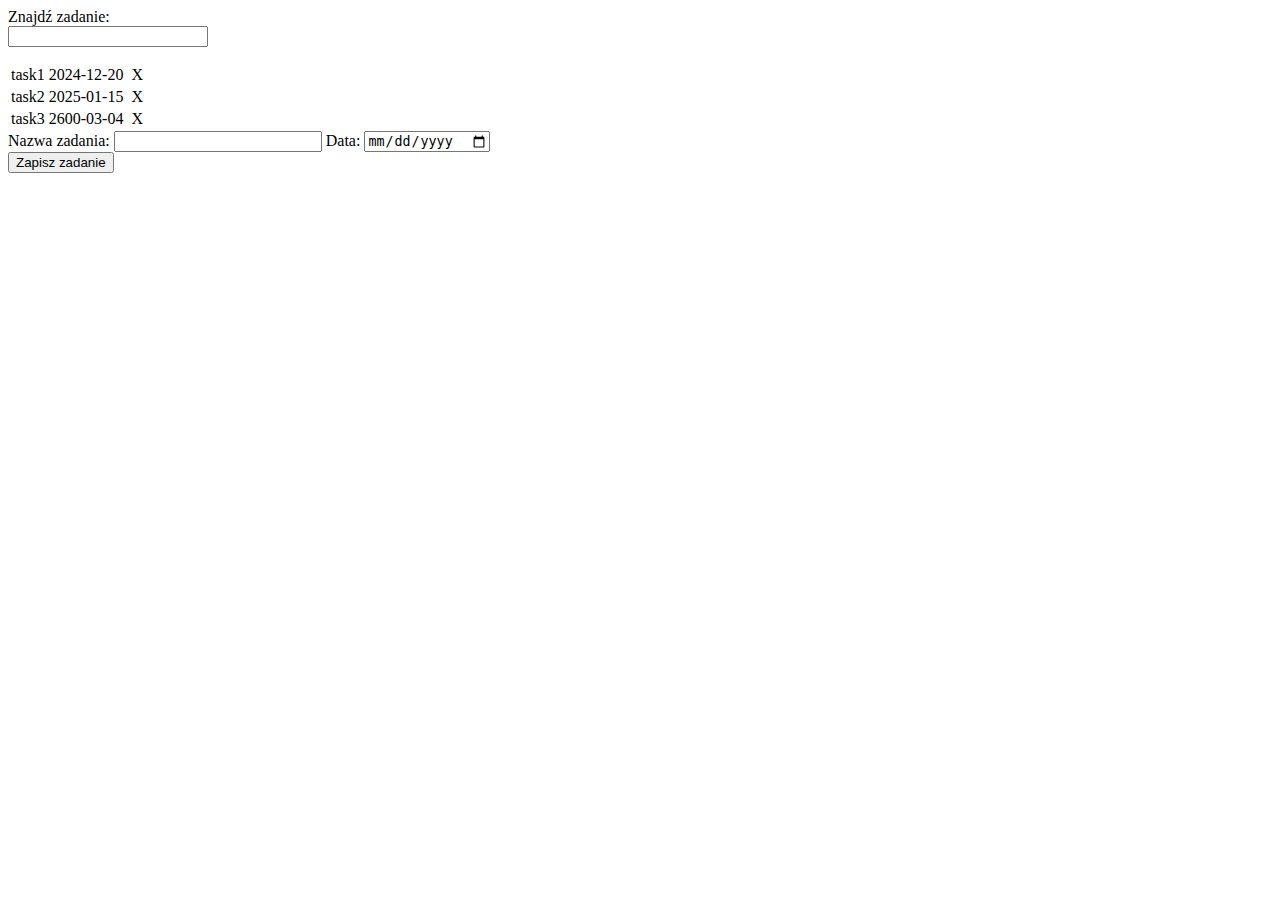
<file: lab-b/index.html>
<!DOCTYPE html>
<html lang="en">
<head>
    <style>
        div{}
        ul{}
        li{}
    </style>
    <meta charset="UTF-8">
    <title>Title</title>
</head>
<body>
    <div id="div">
        <form onsubmit="return false;">
            <label for="searchBox">Znajdź zadanie:<br></label>
            <input type="search" id="searchBox" required minlength="2" size="100" maxlength="255" style="max-width:200px;"/>
        </form>

        <ul class="taskList">
        </ul>

        <table id="taskList">

        </table>

        <form onsubmit="return false;">
            <label for="inputText">Nazwa zadania:</label>
            <input type="text" id="inputText" required minlength="2" size="100" maxlength="255" style="max-width:200px;"/>
            <label for="inputDate">Data:</label>
            <input type="date" id="inputDate" required/>
        </form>
        <button id="saveTask">Zapisz zadanie</button>
    </div>
</body>
<script src="./script.js"></script>
</html>
</file>
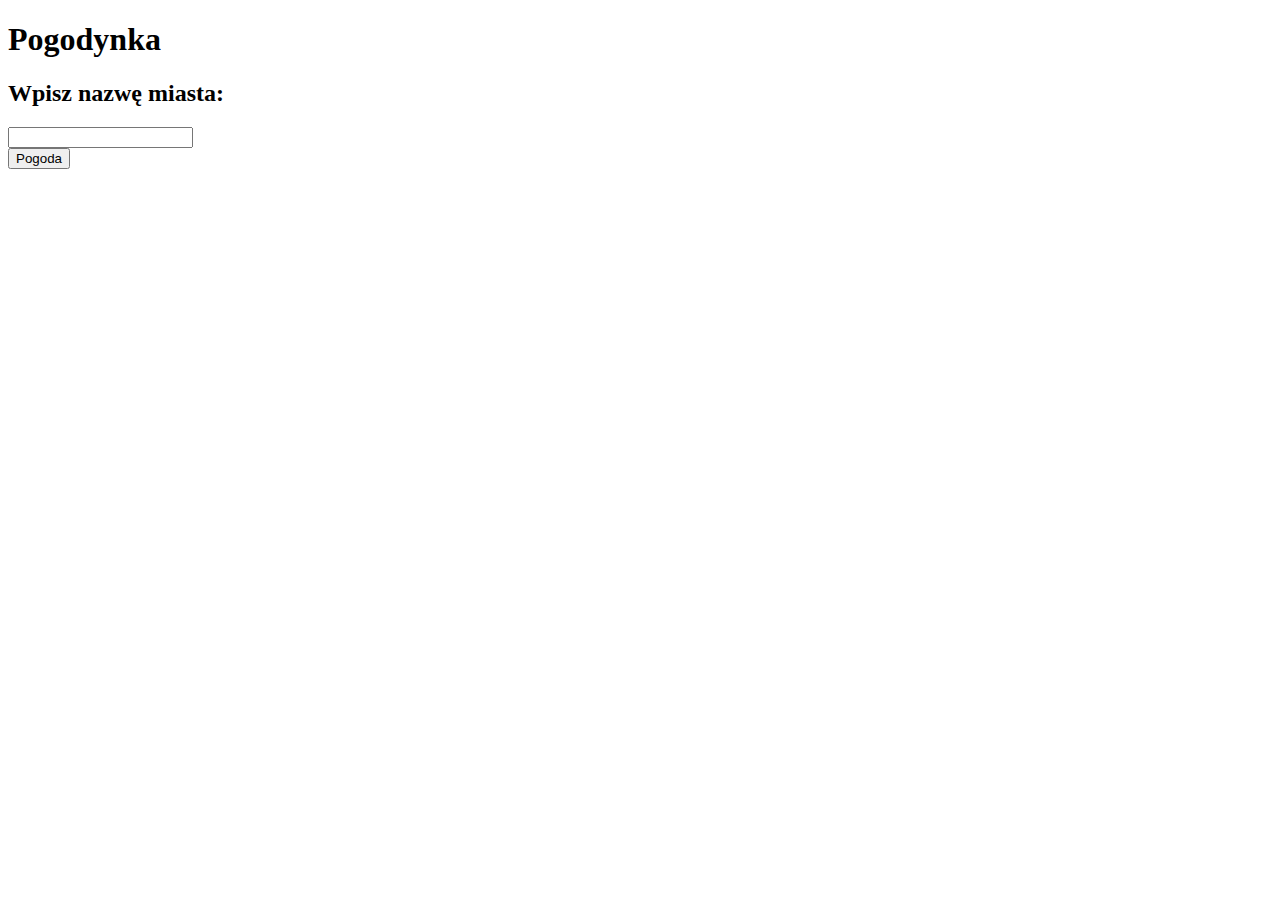
<file: lab-d/index.html>
<!DOCTYPE html>
<html lang="en">
<head>
    <meta charset="UTF-8">
    <title>Pogodynka</title>
    <meta charset="UTF-8" name="viewport" content="width=device-width, initial-scale=1.0">
    <style>
        #weather_element{
            display: inline-block;
            border: 1px solid black;
            margin: 5px;
            margin-bottom: 15px;
            text-align: center;
            padding-left: 5px;
            padding-right: 5px;
        }
        #weather_field_2{
            font-size: 0.8em;
        }
        #weather_field_1{
            font-size: 1.0em;
        }
        img{
            width: 60%;
        }
    </style>
</head>
<body>
<h1>Pogodynka</h1>
<h2>Wpisz nazwę miasta:</h2>
<form>
    <input type='text' id='address_bar'>
</form>
<button id="button_get_weather">Pogoda</button>
<br>

<div id="weather_fields">
    <div id="weather_field_1">

    </div>
    <div id="weather_field_2">

    </div>
</div>

<script src="script.js"></script>
</body>
</html>
</file>
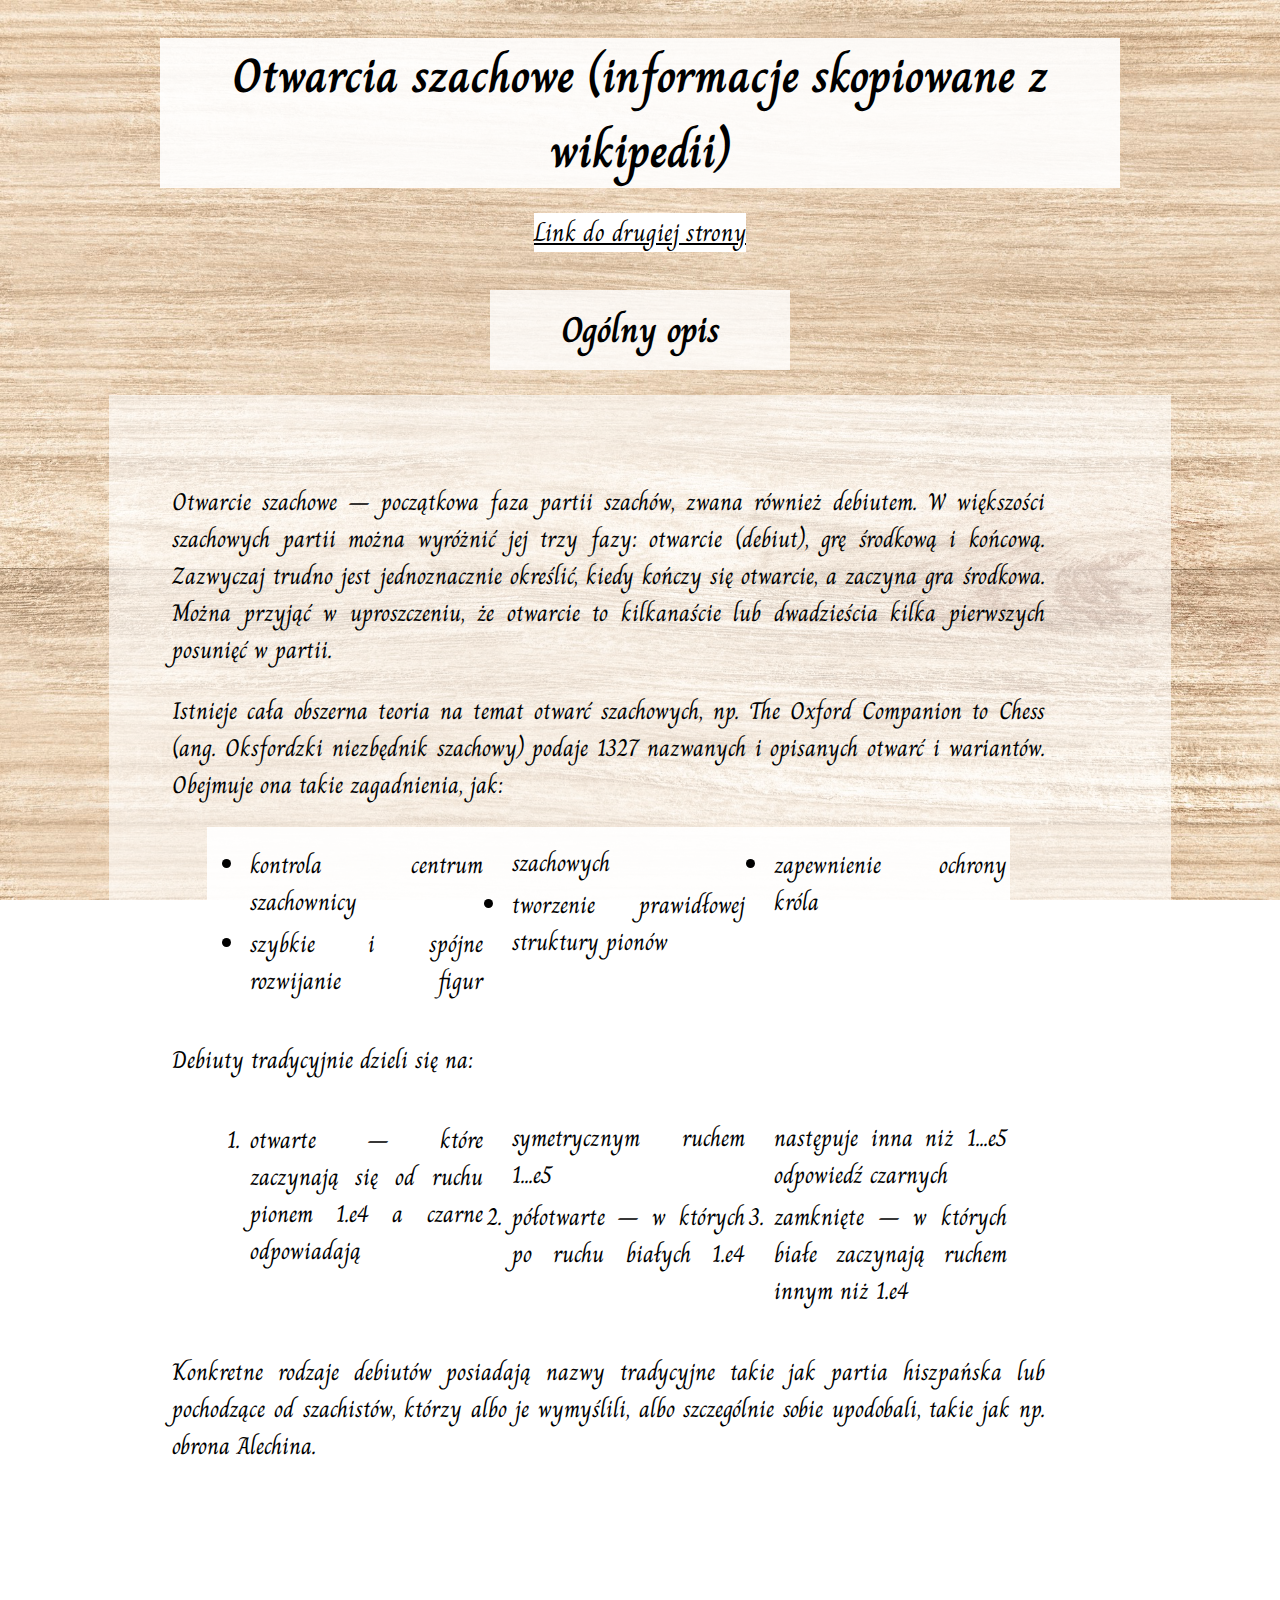
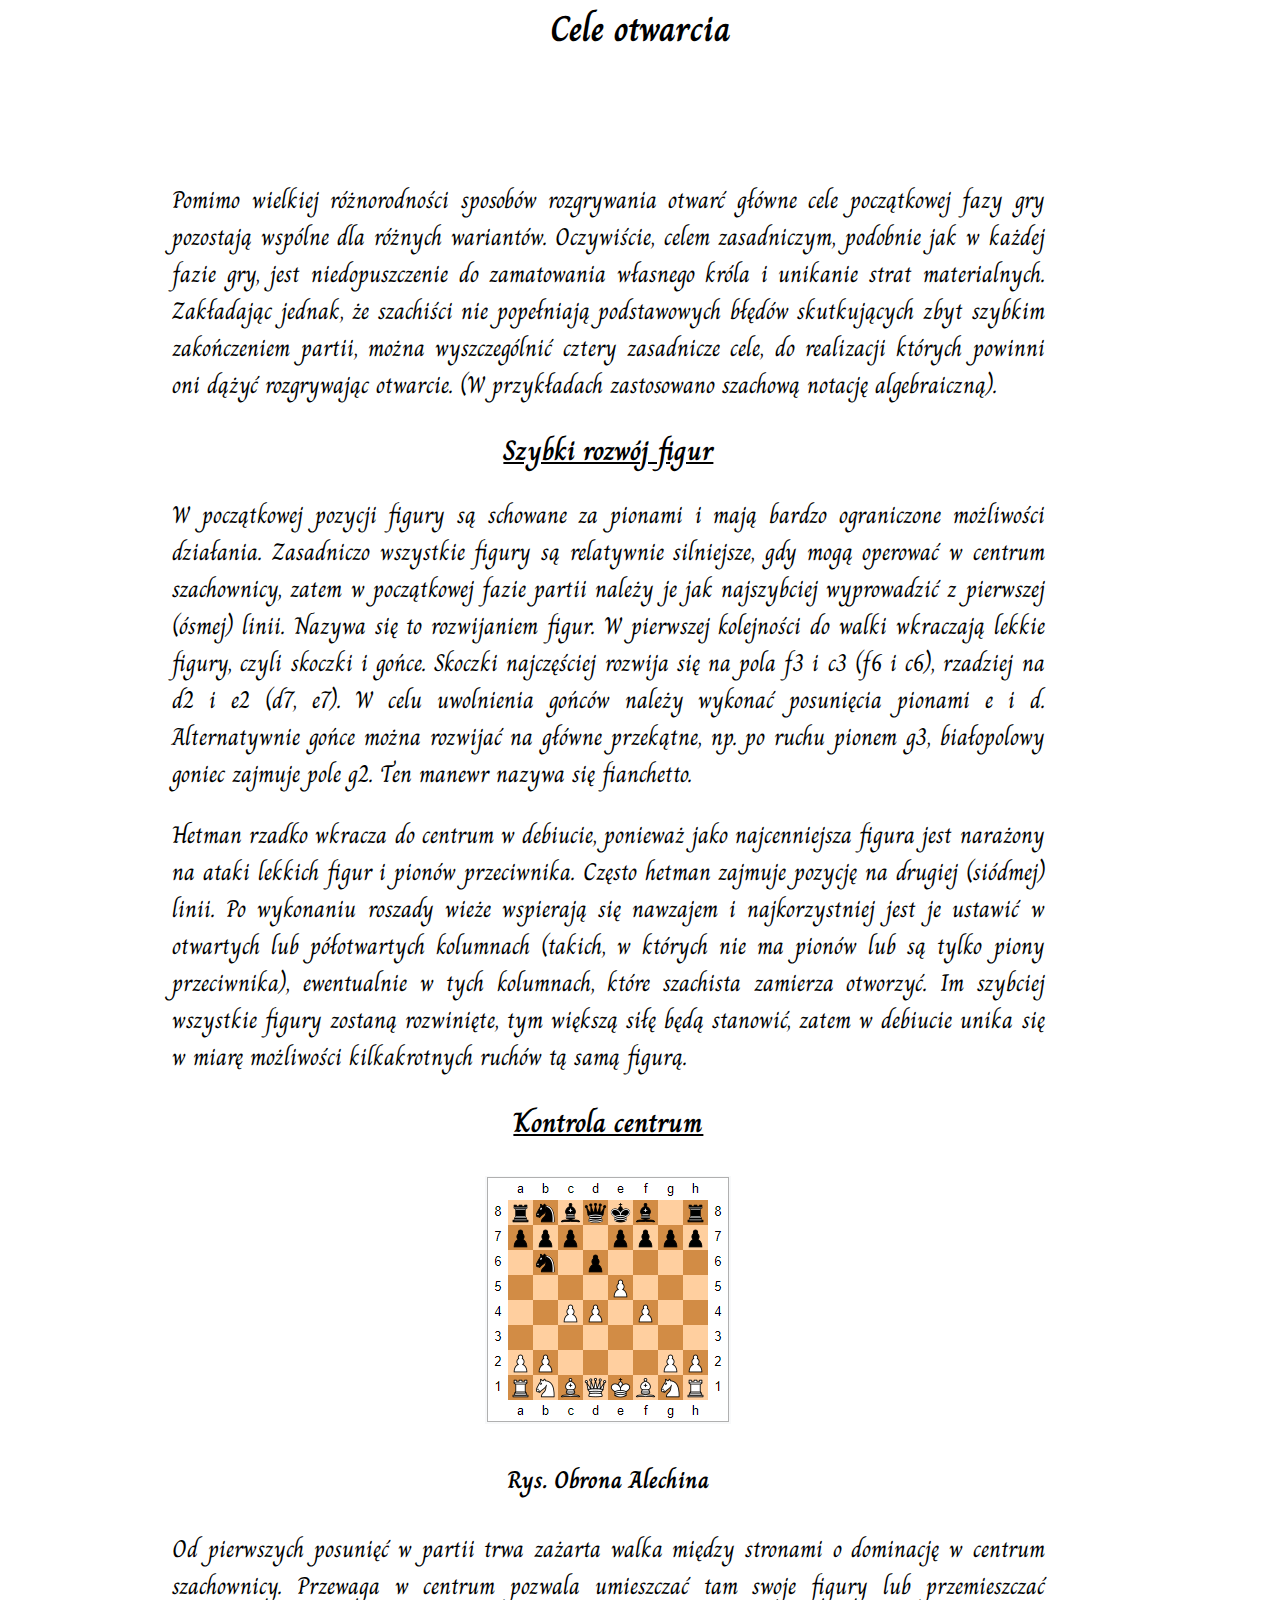
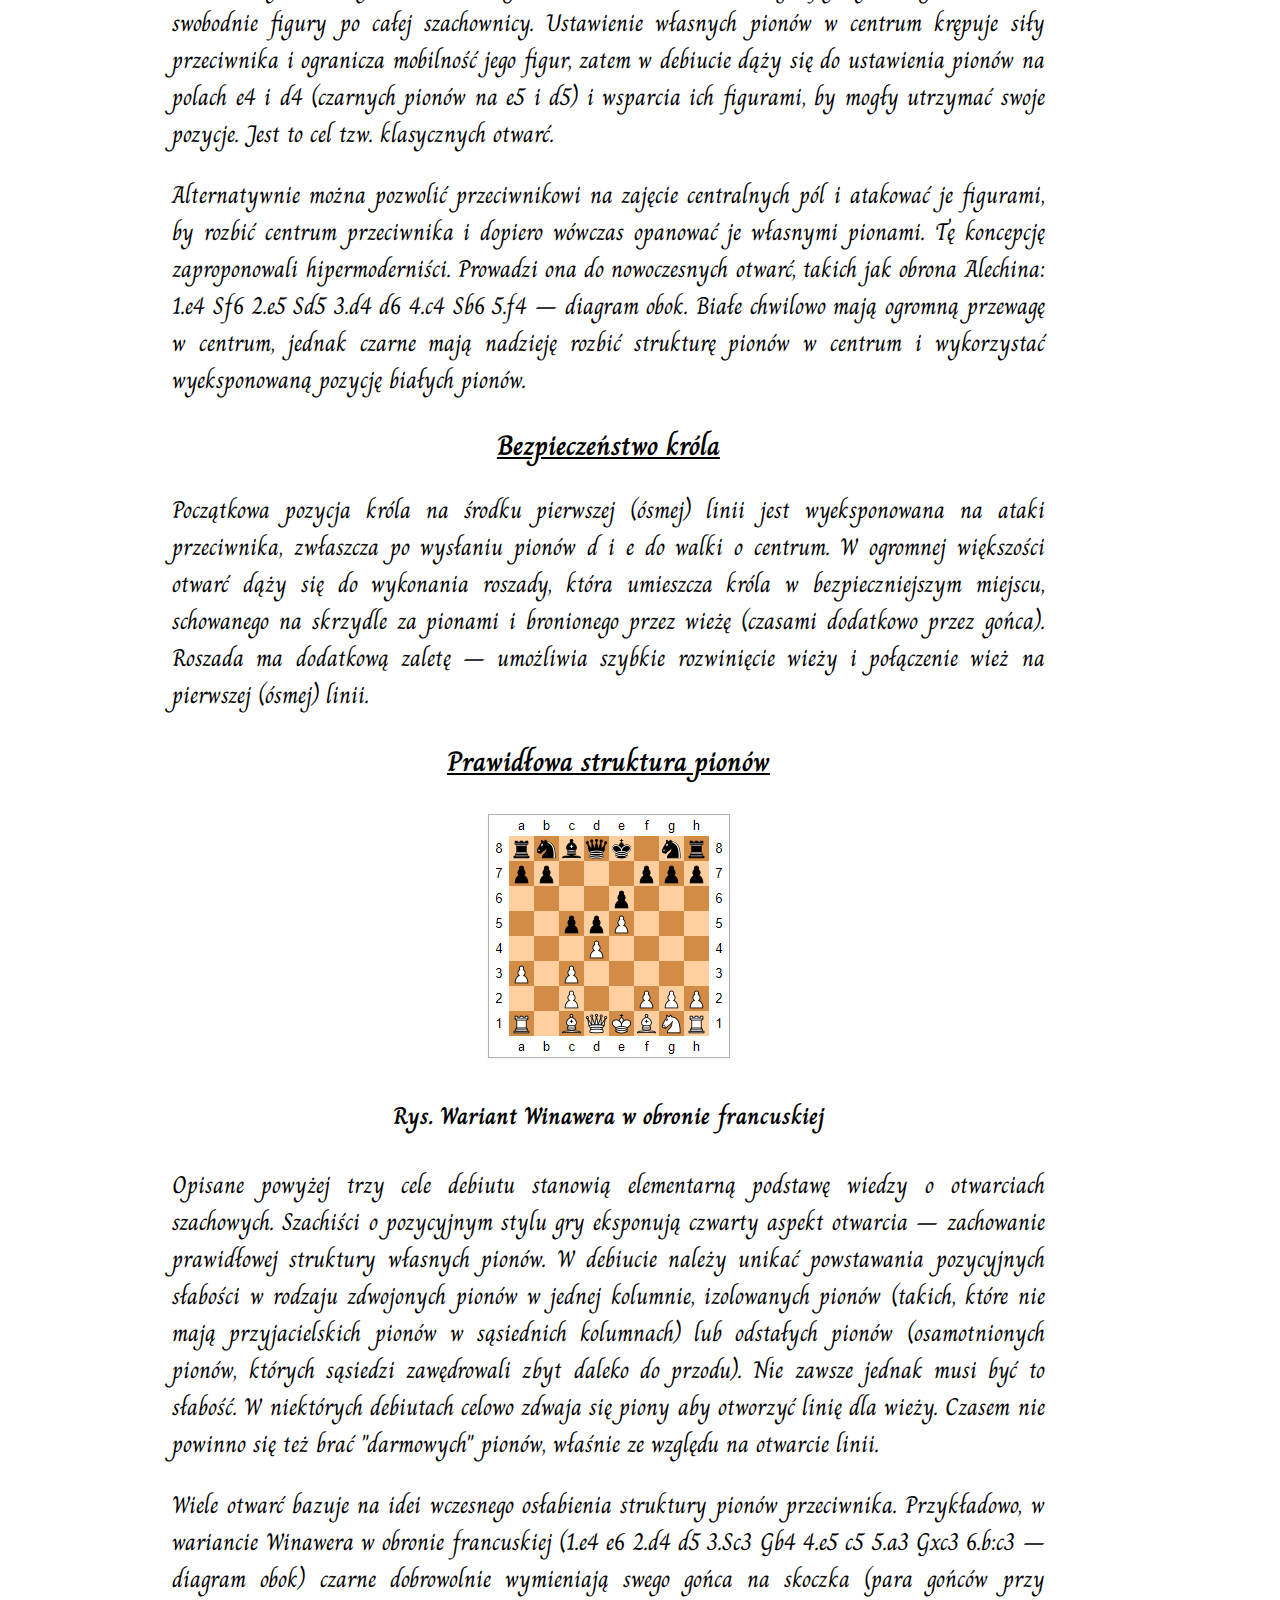
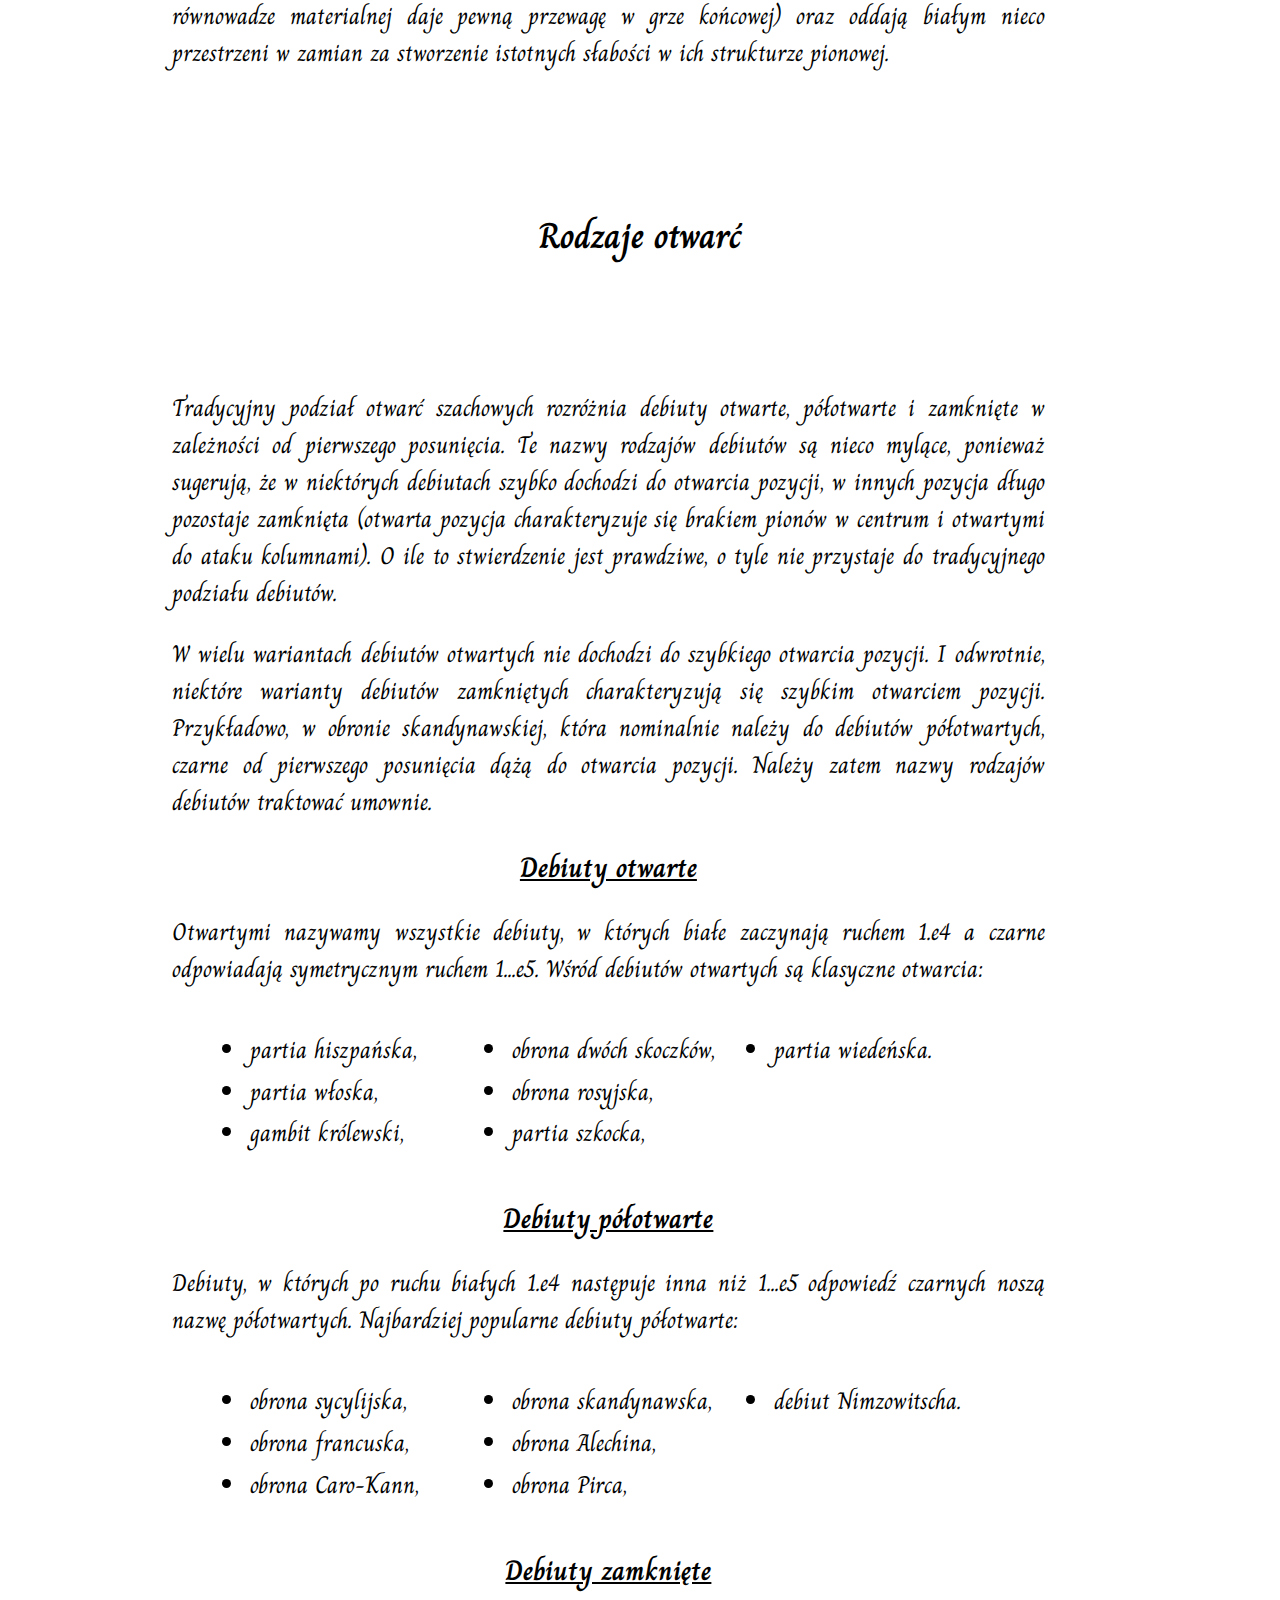
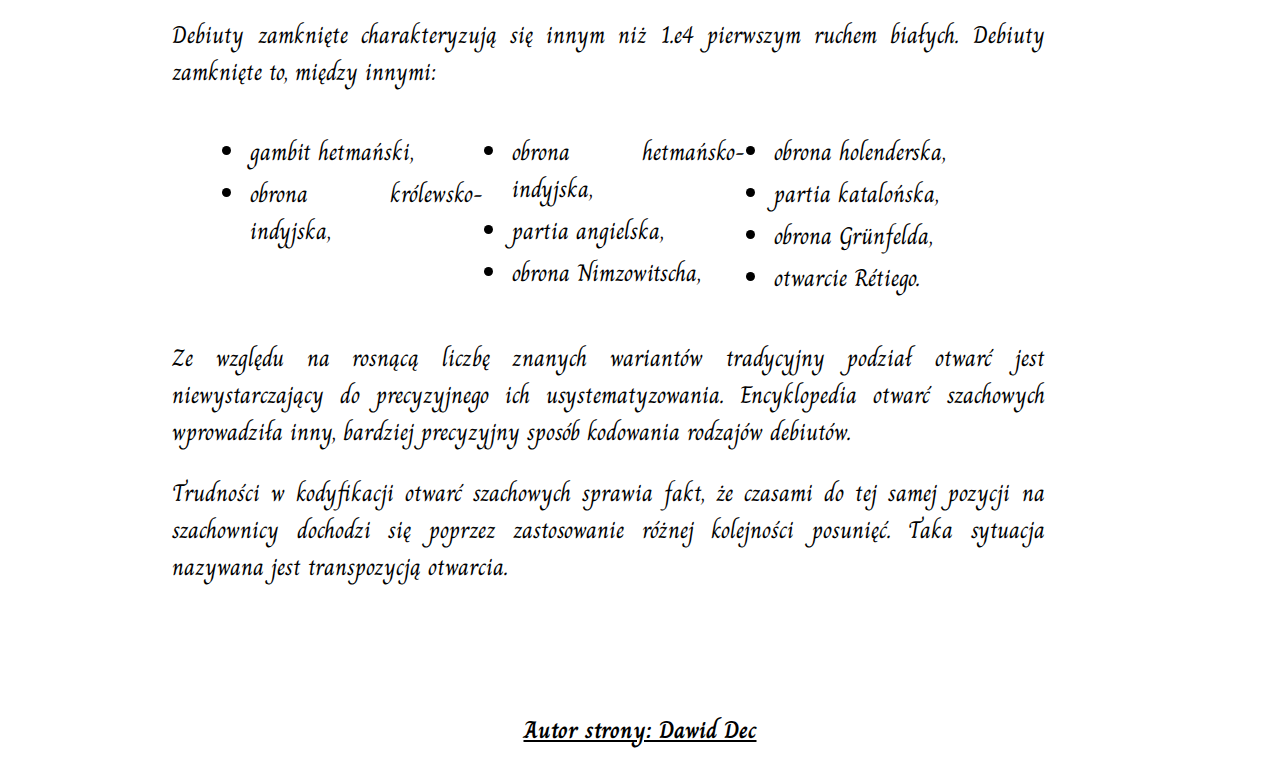
<file: lab-a/page1.html>
<!DOCTYPE html>
<html lang="en" xmlns="http://www.w3.org/1999/html">
<head>
    <link rel="stylesheet" href="page1.css">
    <meta charset="UTF-8" name="viewport" content="width=device-width, initial-scale=1.0">
    <title>Title</title>
</head>
<body>
<h1>Otwarcia szachowe  (informacje skopiowane z wikipedii)</h1>
<p><a href="page2.html">Link do drugiej strony</a></p>

<h2>Ogólny opis</h2>
<div class="class">
    <p>Otwarcie szachowe – początkowa faza partii szachów, zwana również debiutem. W większości szachowych partii można wyróżnić jej trzy fazy: otwarcie (debiut),
        grę środkową i końcową. Zazwyczaj trudno jest jednoznacznie określić, kiedy kończy się otwarcie, a zaczyna gra środkowa. Można przyjąć w uproszczeniu,
        że otwarcie to kilkanaście lub dwadzieścia kilka pierwszych posunięć w partii.</p>

    <p>Istnieje cała obszerna teoria na temat otwarć szachowych, np. The Oxford Companion to Chess (ang. Oksfordzki niezbędnik szachowy) podaje 1327 nazwanych i opisanych otwarć
        i wariantów. Obejmuje ona takie zagadnienia, jak:</p>
    <ul>
        <li>kontrola centrum szachownicy</li>
        <li>szybkie i spójne rozwijanie figur szachowych</li>
        <li>tworzenie prawidłowej struktury pionów</li>
        <li>zapewnienie ochrony króla</li>
    </ul>

    <p>Debiuty tradycyjnie dzieli się na:</p>
    <ol>
        <li>otwarte – które zaczynają się od ruchu pionem 1.e4 a czarne odpowiadają symetrycznym ruchem 1...e5</li>
        <li>półotwarte – w których po ruchu białych 1.e4 następuje inna niż 1...e5 odpowiedź czarnych</li>
        <li>zamknięte – w których białe zaczynają ruchem innym niż 1.e4</li>
    </ol>

    <p>Konkretne rodzaje debiutów posiadają nazwy tradycyjne takie jak partia hiszpańska lub pochodzące od szachistów, którzy albo je wymyślili,
        albo szczególnie sobie upodobali, takie jak np. obrona Alechina.</p>
</div>

<h2>Cele otwarcia</h2>
<div class="class">
    <p>Pomimo wielkiej różnorodności sposobów rozgrywania otwarć główne cele początkowej fazy gry pozostają wspólne dla różnych wariantów. Oczywiście, celem zasadniczym,
        podobnie jak w każdej fazie gry, jest niedopuszczenie do zamatowania własnego króla i unikanie strat materialnych. Zakładając jednak, że szachiści nie popełniają
        podstawowych błędów skutkujących zbyt szybkim zakończeniem partii, można wyszczególnić cztery zasadnicze cele, do realizacji których powinni oni dążyć rozgrywając otwarcie.
        (W przykładach zastosowano szachową notację algebraiczną).</p>

    <h3>Szybki rozwój figur</h3>
    <p>W początkowej pozycji figury są schowane za pionami i mają bardzo ograniczone możliwości działania. Zasadniczo wszystkie figury są relatywnie silniejsze,
        gdy mogą operować w centrum szachownicy, zatem w początkowej fazie partii należy je jak najszybciej wyprowadzić z pierwszej (ósmej) linii. Nazywa się to rozwijaniem figur.
        W pierwszej kolejności do walki wkraczają lekkie figury, czyli skoczki i gońce. Skoczki najczęściej rozwija się na pola f3 i c3 (f6 i c6), rzadziej na d2 i e2 (d7, e7).
        W celu uwolnienia gońców należy wykonać posunięcia pionami e i d. Alternatywnie gońce można rozwijać na główne przekątne, np. po ruchu pionem g3, białopolowy goniec zajmuje
        pole g2. Ten manewr nazywa się fianchetto.</p>

    <p>Hetman rzadko wkracza do centrum w debiucie, ponieważ jako najcenniejsza figura jest narażony na ataki lekkich figur i pionów przeciwnika. Często hetman zajmuje pozycję
        na drugiej (siódmej) linii. Po wykonaniu roszady wieże wspierają się nawzajem i najkorzystniej jest je ustawić w otwartych lub półotwartych kolumnach (takich,
        w których nie ma pionów lub są tylko piony przeciwnika), ewentualnie w tych kolumnach, które szachista zamierza otworzyć. Im szybciej wszystkie figury zostaną rozwinięte,
        tym większą siłę będą stanowić, zatem w debiucie unika się w miarę możliwości kilkakrotnych ruchów tą samą figurą.</p>

    <h3>Kontrola centrum</h3>
    <h4><img src="obrona_alechina.PNG" alt="Obrona Alechina"><br>
        Rys. Obrona Alechina</h4>

    <p>Od pierwszych posunięć w partii trwa zażarta walka między stronami o dominację w centrum szachownicy. Przewaga w centrum pozwala umieszczać tam swoje figury
        lub przemieszczać swobodnie figury po całej szachownicy. Ustawienie własnych pionów w centrum krępuje siły przeciwnika i ogranicza mobilność jego figur,
        zatem w debiucie dąży się do ustawienia pionów na polach e4 i d4 (czarnych pionów na e5 i d5) i wsparcia ich figurami, by mogły utrzymać swoje pozycje.
        Jest to cel tzw. klasycznych otwarć.</p>

    <p>Alternatywnie można pozwolić przeciwnikowi na zajęcie centralnych pól i atakować je figurami, by rozbić centrum przeciwnika i dopiero wówczas opanować je własnymi pionami.
        Tę koncepcję zaproponowali hipermoderniści. Prowadzi ona do nowoczesnych otwarć, takich jak obrona Alechina: 1.e4 Sf6 2.e5 Sd5 3.d4 d6 4.c4 Sb6 5.f4 – diagram obok.
        Białe chwilowo mają ogromną przewagę w centrum, jednak czarne mają nadzieję rozbić strukturę pionów w centrum i wykorzystać wyeksponowaną pozycję białych pionów.</p>

    <h3>Bezpieczeństwo króla</h3>
    <p>Początkowa pozycja króla na środku pierwszej (ósmej) linii jest wyeksponowana na ataki przeciwnika, zwłaszcza po wysłaniu pionów d i e do walki o centrum.
        W ogromnej większości otwarć dąży się do wykonania roszady, która umieszcza króla w bezpieczniejszym miejscu, schowanego na skrzydle za pionami i bronionego
        przez wieżę (czasami dodatkowo przez gońca). Roszada ma dodatkową zaletę – umożliwia szybkie rozwinięcie wieży i połączenie wież na pierwszej (ósmej) linii.</p>

    <h3>Prawidłowa struktura pionów</h3>
    <h4><img src="wariant_winawera.PNG" alt="Wariant Winawera w obronie francuskiej"><br>
        Rys. Wariant Winawera w obronie francuskiej</h4>

    <p>Opisane powyżej trzy cele debiutu stanowią elementarną podstawę wiedzy o otwarciach szachowych. Szachiści o pozycyjnym stylu gry eksponują czwarty aspekt
        otwarcia – zachowanie prawidłowej struktury własnych pionów. W debiucie należy unikać powstawania pozycyjnych słabości w rodzaju zdwojonych pionów w jednej
        kolumnie, izolowanych pionów (takich, które nie mają przyjacielskich pionów w sąsiednich kolumnach) lub odstałych pionów (osamotnionych pionów, których
        sąsiedzi zawędrowali zbyt daleko do przodu). Nie zawsze jednak musi być to słabość. W niektórych debiutach celowo zdwaja się piony aby otworzyć linię dla wieży.
        Czasem nie powinno się też brać "darmowych" pionów, właśnie ze względu na otwarcie linii.</p>

    <p>Wiele otwarć bazuje na idei wczesnego osłabienia struktury pionów przeciwnika. Przykładowo, w wariancie Winawera w obronie francuskiej
        (1.e4 e6 2.d4 d5 3.Sc3 Gb4 4.e5 c5 5.a3 Gxc3 6.b:c3 – diagram obok) czarne dobrowolnie wymieniają swego gońca na skoczka (para gońców przy równowadze
        materialnej daje pewną przewagę w grze końcowej) oraz oddają białym nieco przestrzeni w zamian za stworzenie istotnych słabości w ich strukturze pionowej.</p>
</div>

<h2>Rodzaje otwarć</h2>
<div class="class">
    <p>Tradycyjny podział otwarć szachowych rozróżnia debiuty otwarte, półotwarte i zamknięte w zależności od pierwszego posunięcia. Te nazwy rodzajów debiutów
        są nieco mylące, ponieważ sugerują, że w niektórych debiutach szybko dochodzi do otwarcia pozycji, w innych pozycja długo pozostaje zamknięta (otwarta
        pozycja charakteryzuje się brakiem pionów w centrum i otwartymi do ataku kolumnami). O ile to stwierdzenie jest prawdziwe, o tyle nie przystaje do
        tradycyjnego podziału debiutów.</p>

    <p>W wielu wariantach debiutów otwartych nie dochodzi do szybkiego otwarcia pozycji. I odwrotnie, niektóre warianty debiutów zamkniętych charakteryzują
        się szybkim otwarciem pozycji. Przykładowo, w obronie skandynawskiej, która nominalnie należy do debiutów półotwartych, czarne od pierwszego
        posunięcia dążą do otwarcia pozycji. Należy zatem nazwy rodzajów debiutów traktować umownie.</p>

    <h3>Debiuty otwarte</h3>
    <p>Otwartymi nazywamy wszystkie debiuty, w których białe zaczynają ruchem 1.e4 a czarne odpowiadają symetrycznym ruchem 1...e5. Wśród debiutów otwartych są klasyczne otwarcia:</p>
    <ul>
        <li>partia hiszpańska,</li>
        <li>partia włoska,</li>
        <li>gambit królewski,</li>
        <li>obrona dwóch skoczków,</li>
        <li>obrona rosyjska,</li>
        <li>partia szkocka,</li>
        <li>partia wiedeńska.</li>
    </ul>

    <h3>Debiuty półotwarte</h3>
    <p>Debiuty, w których po ruchu białych 1.e4 następuje inna niż 1...e5 odpowiedź czarnych noszą nazwę półotwartych. Najbardziej popularne debiuty półotwarte:</p>
    <ul>
        <li>obrona sycylijska,</li>
        <li>obrona francuska,</li>
        <li>obrona Caro-Kann,</li>
        <li>obrona skandynawska,</li>
        <li>obrona Alechina,</li>
        <li>obrona Pirca,</li>
        <li>debiut Nimzowitscha.</li>
    </ul>

    <h3>Debiuty zamknięte</h3>
    <p>Debiuty zamknięte charakteryzują się innym niż 1.e4 pierwszym ruchem białych. Debiuty zamknięte to, między innymi:</p>
    <ul>
        <li>gambit hetmański,</li>
        <li>obrona królewsko-indyjska,</li>
        <li>obrona hetmańsko-indyjska,</li>
        <li>partia angielska,</li>
        <li>obrona Nimzowitscha,</li>
        <li>obrona holenderska,</li>
        <li>partia katalońska,</li>
        <li>obrona Grünfelda,</li>
        <li>otwarcie Rétiego.</li>
    </ul>

    <p>Ze względu na rosnącą liczbę znanych wariantów tradycyjny podział otwarć jest niewystarczający do precyzyjnego ich usystematyzowania.
        Encyklopedia otwarć szachowych wprowadziła inny, bardziej precyzyjny sposób kodowania rodzajów debiutów.</p>

    <p>Trudności w kodyfikacji otwarć szachowych sprawia fakt, że czasami do tej samej pozycji na szachownicy dochodzi się poprzez zastosowanie różnej kolejności posunięć.
        Taka sytuacja nazywana jest transpozycją otwarcia.</p>
</div>

<footer>
    Autor strony: Dawid Dec
</footer>

</body>
</html>
</file>
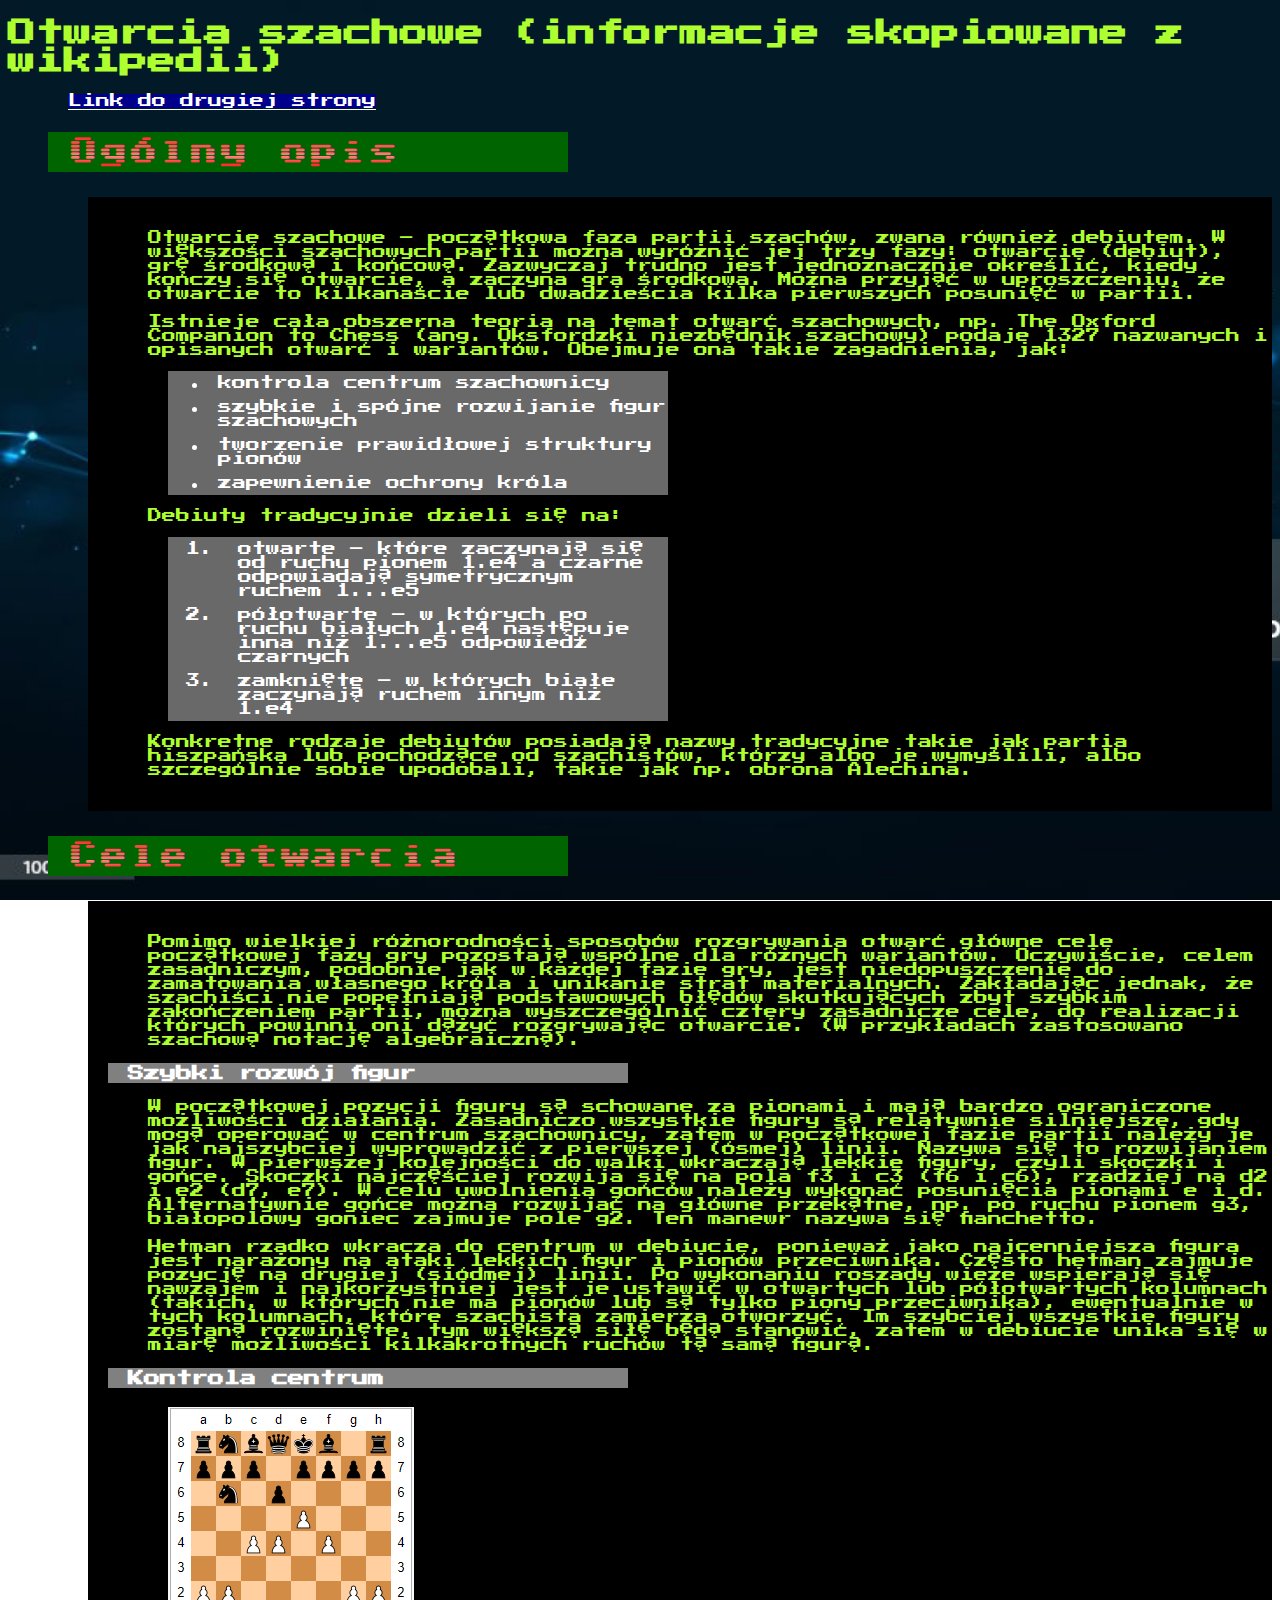
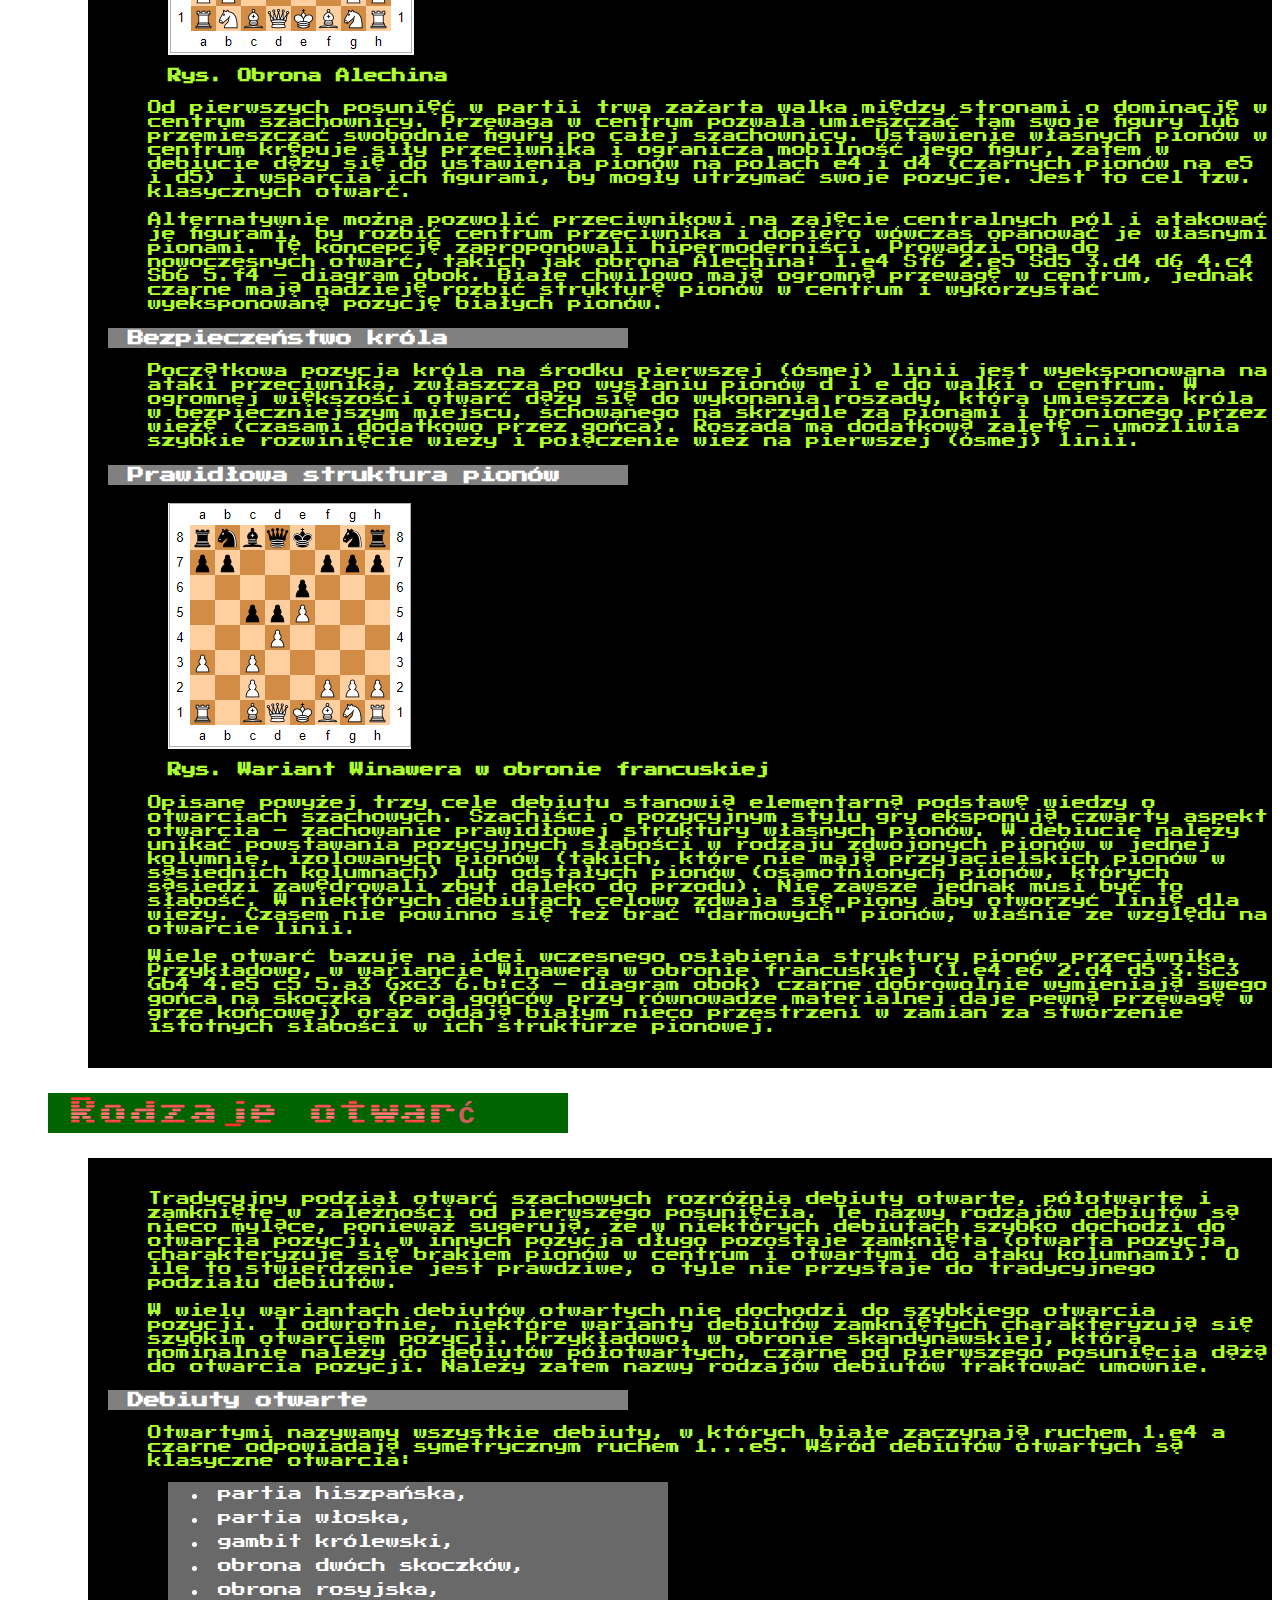
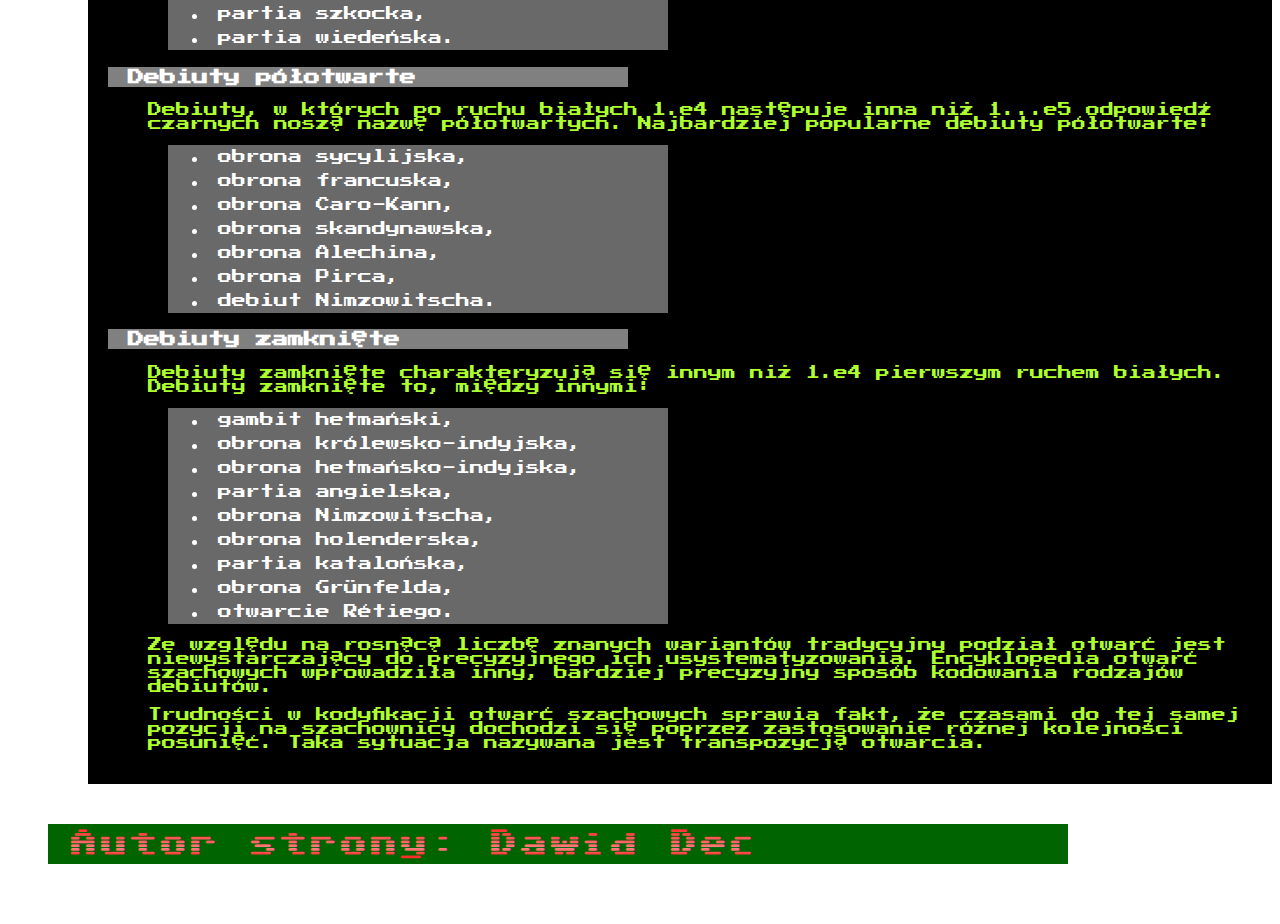
<file: lab-a/page2.html>
<!DOCTYPE html>
<html lang="en" xmlns="http://www.w3.org/1999/html">
<head>
    <link rel="stylesheet" href="page2.css">
    <meta charset="UTF-8" name="viewport" content="width=device-width, initial-scale=1.0">
    <title>Title</title>
</head>
<body>
<h1>Otwarcia szachowe  (informacje skopiowane z wikipedii)</h1>
<p><a href="page1.html">Link do drugiej strony</a></p>

<h2>Ogólny opis</h2>
<div class="class">
<p>Otwarcie szachowe – początkowa faza partii szachów, zwana również debiutem. W większości szachowych partii można wyróżnić jej trzy fazy: otwarcie (debiut),
    grę środkową i końcową. Zazwyczaj trudno jest jednoznacznie określić, kiedy kończy się otwarcie, a zaczyna gra środkowa. Można przyjąć w uproszczeniu,
    że otwarcie to kilkanaście lub dwadzieścia kilka pierwszych posunięć w partii.</p>

<p>Istnieje cała obszerna teoria na temat otwarć szachowych, np. The Oxford Companion to Chess (ang. Oksfordzki niezbędnik szachowy) podaje 1327 nazwanych i opisanych otwarć
    i wariantów. Obejmuje ona takie zagadnienia, jak:</p>
<ul>
    <li>kontrola centrum szachownicy</li>
    <li>szybkie i spójne rozwijanie figur szachowych</li>
    <li>tworzenie prawidłowej struktury pionów</li>
    <li>zapewnienie ochrony króla</li>
</ul>

<p>Debiuty tradycyjnie dzieli się na:</p>
<ol>
    <li>otwarte – które zaczynają się od ruchu pionem 1.e4 a czarne odpowiadają symetrycznym ruchem 1...e5</li>
    <li>półotwarte – w których po ruchu białych 1.e4 następuje inna niż 1...e5 odpowiedź czarnych</li>
    <li>zamknięte – w których białe zaczynają ruchem innym niż 1.e4</li>
</ol>

<p>Konkretne rodzaje debiutów posiadają nazwy tradycyjne takie jak partia hiszpańska lub pochodzące od szachistów, którzy albo je wymyślili,
    albo szczególnie sobie upodobali, takie jak np. obrona Alechina.</p>
</div>

<h2>Cele otwarcia</h2>
<div class="class">
<p>Pomimo wielkiej różnorodności sposobów rozgrywania otwarć główne cele początkowej fazy gry pozostają wspólne dla różnych wariantów. Oczywiście, celem zasadniczym,
    podobnie jak w każdej fazie gry, jest niedopuszczenie do zamatowania własnego króla i unikanie strat materialnych. Zakładając jednak, że szachiści nie popełniają
    podstawowych błędów skutkujących zbyt szybkim zakończeniem partii, można wyszczególnić cztery zasadnicze cele, do realizacji których powinni oni dążyć rozgrywając otwarcie.
    (W przykładach zastosowano szachową notację algebraiczną).</p>

<h3>Szybki rozwój figur</h3>
<p>W początkowej pozycji figury są schowane za pionami i mają bardzo ograniczone możliwości działania. Zasadniczo wszystkie figury są relatywnie silniejsze,
    gdy mogą operować w centrum szachownicy, zatem w początkowej fazie partii należy je jak najszybciej wyprowadzić z pierwszej (ósmej) linii. Nazywa się to rozwijaniem figur.
    W pierwszej kolejności do walki wkraczają lekkie figury, czyli skoczki i gońce. Skoczki najczęściej rozwija się na pola f3 i c3 (f6 i c6), rzadziej na d2 i e2 (d7, e7).
    W celu uwolnienia gońców należy wykonać posunięcia pionami e i d. Alternatywnie gońce można rozwijać na główne przekątne, np. po ruchu pionem g3, białopolowy goniec zajmuje
    pole g2. Ten manewr nazywa się fianchetto.</p>

<p>Hetman rzadko wkracza do centrum w debiucie, ponieważ jako najcenniejsza figura jest narażony na ataki lekkich figur i pionów przeciwnika. Często hetman zajmuje pozycję
    na drugiej (siódmej) linii. Po wykonaniu roszady wieże wspierają się nawzajem i najkorzystniej jest je ustawić w otwartych lub półotwartych kolumnach (takich,
    w których nie ma pionów lub są tylko piony przeciwnika), ewentualnie w tych kolumnach, które szachista zamierza otworzyć. Im szybciej wszystkie figury zostaną rozwinięte,
    tym większą siłę będą stanowić, zatem w debiucie unika się w miarę możliwości kilkakrotnych ruchów tą samą figurą.</p>

<h3>Kontrola centrum</h3>
<h4><img src="obrona_alechina.PNG" alt="Obrona Alechina"><br>
Rys. Obrona Alechina</h4>

<p>Od pierwszych posunięć w partii trwa zażarta walka między stronami o dominację w centrum szachownicy. Przewaga w centrum pozwala umieszczać tam swoje figury
    lub przemieszczać swobodnie figury po całej szachownicy. Ustawienie własnych pionów w centrum krępuje siły przeciwnika i ogranicza mobilność jego figur,
    zatem w debiucie dąży się do ustawienia pionów na polach e4 i d4 (czarnych pionów na e5 i d5) i wsparcia ich figurami, by mogły utrzymać swoje pozycje.
    Jest to cel tzw. klasycznych otwarć.</p>

<p>Alternatywnie można pozwolić przeciwnikowi na zajęcie centralnych pól i atakować je figurami, by rozbić centrum przeciwnika i dopiero wówczas opanować je własnymi pionami.
    Tę koncepcję zaproponowali hipermoderniści. Prowadzi ona do nowoczesnych otwarć, takich jak obrona Alechina: 1.e4 Sf6 2.e5 Sd5 3.d4 d6 4.c4 Sb6 5.f4 – diagram obok.
    Białe chwilowo mają ogromną przewagę w centrum, jednak czarne mają nadzieję rozbić strukturę pionów w centrum i wykorzystać wyeksponowaną pozycję białych pionów.</p>

<h3>Bezpieczeństwo króla</h3>
<p>Początkowa pozycja króla na środku pierwszej (ósmej) linii jest wyeksponowana na ataki przeciwnika, zwłaszcza po wysłaniu pionów d i e do walki o centrum.
    W ogromnej większości otwarć dąży się do wykonania roszady, która umieszcza króla w bezpieczniejszym miejscu, schowanego na skrzydle za pionami i bronionego
    przez wieżę (czasami dodatkowo przez gońca). Roszada ma dodatkową zaletę – umożliwia szybkie rozwinięcie wieży i połączenie wież na pierwszej (ósmej) linii.</p>

<h3>Prawidłowa struktura pionów</h3>
<h4><img src="wariant_winawera.PNG" alt="Wariant Winawera w obronie francuskiej"><br>
Rys. Wariant Winawera w obronie francuskiej</h4>

<p>Opisane powyżej trzy cele debiutu stanowią elementarną podstawę wiedzy o otwarciach szachowych. Szachiści o pozycyjnym stylu gry eksponują czwarty aspekt
    otwarcia – zachowanie prawidłowej struktury własnych pionów. W debiucie należy unikać powstawania pozycyjnych słabości w rodzaju zdwojonych pionów w jednej
    kolumnie, izolowanych pionów (takich, które nie mają przyjacielskich pionów w sąsiednich kolumnach) lub odstałych pionów (osamotnionych pionów, których
    sąsiedzi zawędrowali zbyt daleko do przodu). Nie zawsze jednak musi być to słabość. W niektórych debiutach celowo zdwaja się piony aby otworzyć linię dla wieży.
    Czasem nie powinno się też brać "darmowych" pionów, właśnie ze względu na otwarcie linii.</p>

<p>Wiele otwarć bazuje na idei wczesnego osłabienia struktury pionów przeciwnika. Przykładowo, w wariancie Winawera w obronie francuskiej
    (1.e4 e6 2.d4 d5 3.Sc3 Gb4 4.e5 c5 5.a3 Gxc3 6.b:c3 – diagram obok) czarne dobrowolnie wymieniają swego gońca na skoczka (para gońców przy równowadze
    materialnej daje pewną przewagę w grze końcowej) oraz oddają białym nieco przestrzeni w zamian za stworzenie istotnych słabości w ich strukturze pionowej.</p>
</div>

<h2>Rodzaje otwarć</h2>
<div class="class">
<p>Tradycyjny podział otwarć szachowych rozróżnia debiuty otwarte, półotwarte i zamknięte w zależności od pierwszego posunięcia. Te nazwy rodzajów debiutów
    są nieco mylące, ponieważ sugerują, że w niektórych debiutach szybko dochodzi do otwarcia pozycji, w innych pozycja długo pozostaje zamknięta (otwarta
    pozycja charakteryzuje się brakiem pionów w centrum i otwartymi do ataku kolumnami). O ile to stwierdzenie jest prawdziwe, o tyle nie przystaje do
    tradycyjnego podziału debiutów.</p>

<p>W wielu wariantach debiutów otwartych nie dochodzi do szybkiego otwarcia pozycji. I odwrotnie, niektóre warianty debiutów zamkniętych charakteryzują
    się szybkim otwarciem pozycji. Przykładowo, w obronie skandynawskiej, która nominalnie należy do debiutów półotwartych, czarne od pierwszego
    posunięcia dążą do otwarcia pozycji. Należy zatem nazwy rodzajów debiutów traktować umownie.</p>

<h3>Debiuty otwarte</h3>
<p>Otwartymi nazywamy wszystkie debiuty, w których białe zaczynają ruchem 1.e4 a czarne odpowiadają symetrycznym ruchem 1...e5. Wśród debiutów otwartych są klasyczne otwarcia:</p>
<ul>
    <li>partia hiszpańska,</li>
    <li>partia włoska,</li>
    <li>gambit królewski,</li>
    <li>obrona dwóch skoczków,</li>
    <li>obrona rosyjska,</li>
    <li>partia szkocka,</li>
    <li>partia wiedeńska.</li>
</ul>

<h3>Debiuty półotwarte</h3>
<p>Debiuty, w których po ruchu białych 1.e4 następuje inna niż 1...e5 odpowiedź czarnych noszą nazwę półotwartych. Najbardziej popularne debiuty półotwarte:</p>
<ul>
    <li>obrona sycylijska,</li>
    <li>obrona francuska,</li>
    <li>obrona Caro-Kann,</li>
    <li>obrona skandynawska,</li>
    <li>obrona Alechina,</li>
    <li>obrona Pirca,</li>
    <li>debiut Nimzowitscha.</li>
</ul>

<h3>Debiuty zamknięte</h3>
<p>Debiuty zamknięte charakteryzują się innym niż 1.e4 pierwszym ruchem białych. Debiuty zamknięte to, między innymi:</p>
<ul>
    <li>gambit hetmański,</li>
    <li>obrona królewsko-indyjska,</li>
    <li>obrona hetmańsko-indyjska,</li>
    <li>partia angielska,</li>
    <li>obrona Nimzowitscha,</li>
    <li>obrona holenderska,</li>
    <li>partia katalońska,</li>
    <li>obrona Grünfelda,</li>
    <li>otwarcie Rétiego.</li>
</ul>

<p>Ze względu na rosnącą liczbę znanych wariantów tradycyjny podział otwarć jest niewystarczający do precyzyjnego ich usystematyzowania.
    Encyklopedia otwarć szachowych wprowadziła inny, bardziej precyzyjny sposób kodowania rodzajów debiutów.</p>

<p>Trudności w kodyfikacji otwarć szachowych sprawia fakt, że czasami do tej samej pozycji na szachownicy dochodzi się poprzez zastosowanie różnej kolejności posunięć.
    Taka sytuacja nazywana jest transpozycją otwarcia.</p>
</div>

<footer>
    Autor strony: Dawid Dec
</footer>

</body>
</html>
</file>
<file: lab-a/page1.css>
@import url('https://fonts.googleapis.com/css2?family=Cookie&display=swap');
@import url('https://fonts.googleapis.com/css2?family=Charm:wght@400;700&display=swap');

body{
    background-image: url("wood.jpg");
    background-repeat: no-repeat;
    background-attachment: fixed;
    background-size: cover;
    font-family: Charm, Cookie, cursive;
    font-size: 24px;
    color: black;
    text-align: center;
}
a{
    background-color: white;
    font-size: 25px;
}
a:link{
    color: black;
}
h1{
    background-color:rgba(255,255,255,0.9);
    margin-top: 3%;
    margin-bottom: 2%;
    margin-left: 12%;
    margin-right: 12%;
    min-height: 8%;
    align-content: center;
    font-weight: bold;
}
h2{
    background-color:rgba(255,255,255,0.8);
    margin-top: 3%;
    margin-bottom: 2%;
    margin-left: auto;
    margin-right: auto;
    max-width: 300px;
    min-height: 80px;
    align-content: center;
    font-weight: bold;
}
.class {
    margin-left: 8%;
    margin-right: 8%;
    background-color: rgba(255,255,255,0.6);
    padding-left: 5%;
    padding-right: 10%;
    padding-bottom: 5%;
    padding-top: 5%;
    text-align: justify;
}
h3{
    margin-top: 3%;
    margin-bottom: 2%;
    margin-left: auto;
    margin-right: auto;
    text-align: center;
    text-decoration: underline;
}
h4{
    margin-left: auto;
    margin-right: auto;
    text-align: center;
}
img{
    display: block;
    margin-left: auto;
    margin-right: auto;
}
ul, ol {
    margin-left: 4%;
    margin-right: 4%;
    padding-top: 2%;
    padding-bottom: 2%;
    background-color: rgb(255,255,255,0.9);
    columns: 3
}
li{
    padding-left: 1%;
    padding-right: 1%;
    padding-top: 1%;
    padding-bottom: 1%;
}
footer{
    background-color: white;
    margin-top: 3%;
    margin-bottom: 2%;
    margin-left: auto;
    margin-right: auto;
    max-width: 250px;
    font-weight: bold;
    text-decoration: underline;
}
</file>
<file: lab-a/page2.css>
@import url('https://fonts.googleapis.com/css2?family=Press+Start+2P&display=swap');
@import url('https://fonts.googleapis.com/css2?family=Sixtyfour+Convergence&display=swap');

body{
    background-image: url("matrix2.jpg");
    background-repeat: no-repeat;
    background-attachment: fixed;
    background-size: cover;
    font-family: "Press Start 2P" ,sans-serif;
    font-size: 14px;
    color: greenyellow;
}
a{
    background-color: darkblue;
}
a:link, a:visited{
    color: white;
}
h2{
    color: indianred;
    background-color: darkgreen;
    max-width: 500px;
    margin-left: 40px;
    padding-left: 20px;
    min-height: 40px;
    align-content: center;
    font-family: "Sixtyfour Convergence", sans-serif;
    font-size: 30px;
}
.class {
    margin-left: 80px;
    background-color: black;
    padding-bottom: 20px;
    padding-top: 20px;
}
p{
    padding-left: 60px;
}
h3{
    color: white;
    max-width: 500px;
    margin-left: 20px;
    height: 20px;
    align-content: center;
    background-color: gray;
    padding-left: 20px;
}
img{
    display: block;
}
h4{
    padding-left: 80px;
}
ul, ol{
    margin-left: 80px;
    background-color: dimgray;
    color: white;
    max-width: 500px;
    box-sizing: border-box;
}
ol{
    padding-left: 60px;
}
li{
    padding-left: 10px;
    padding-top: 5px;
    padding-bottom: 5px;
}
footer{
    color: red;
    background-color: darkgreen;
    max-width: 1000px;
    margin-left: 40px;
    margin-top: 40px;
    margin-bottom: 60px;
    padding-left: 20px;
    height: 40px;
    align-content: center;
    font-family: "Sixtyfour Convergence", sans-serif;
    font-size: 30px;
}
</file>
